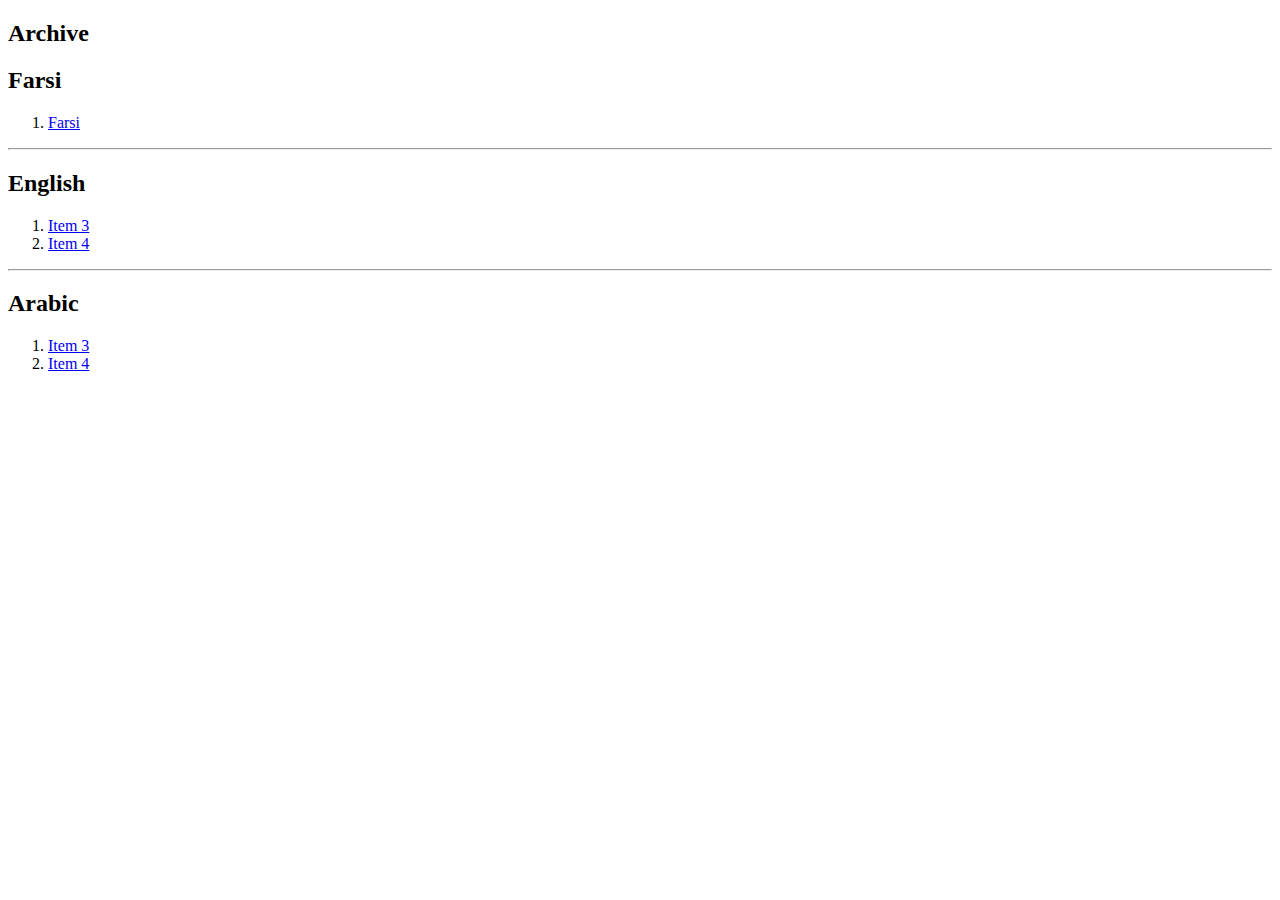
<file: Archive.html>
<!DOCTYPE html>
    <html lang="en">
    <head>
        <meta charset="UTF-8">
        <meta name="viewport" content="width=device-width, initial-scale=1.0">
        <title>Document</title>
    </head>
    <body>
        
        <section class="Archive" id="Archive">
        
            <h2 class="title">Archive</h2>
            <div class="box-container">
    
    
                <h2>Farsi</h2>
        
            <!-- Add all items in Group 1 like this -->
                <ol>
        
                <li><a  class="box" href="kargar1.pdf">Farsi</a></li>
                
                </ol>
                <hr>
        
         
        
                <h2>English</h2>
        
                <ol>
        
                    <li><a class="box" href="path_to_doc3.docx">Item 3</a></li>
        
                    <li><a class="box" href="path_to_doc4.docx">Item 4</a></li>
        
                    <!-- Add all items in Group 2 like this -->
        
                </ol>
        
        
        
                <hr>
                <h2>Arabic</h2>
        
                <ol>
        
                    <li><a class="box" href="path_to_doc3.docx">Item 3</a></li>
        
                    <li><a class="box" href="path_to_doc4.docx">Item 4</a></li>
        
                    <!-- Add all items in Group 2 like this -->
        
                </ol>
        
            </div> 
            
    
        </section>
    </body>
    </html>
</file>
